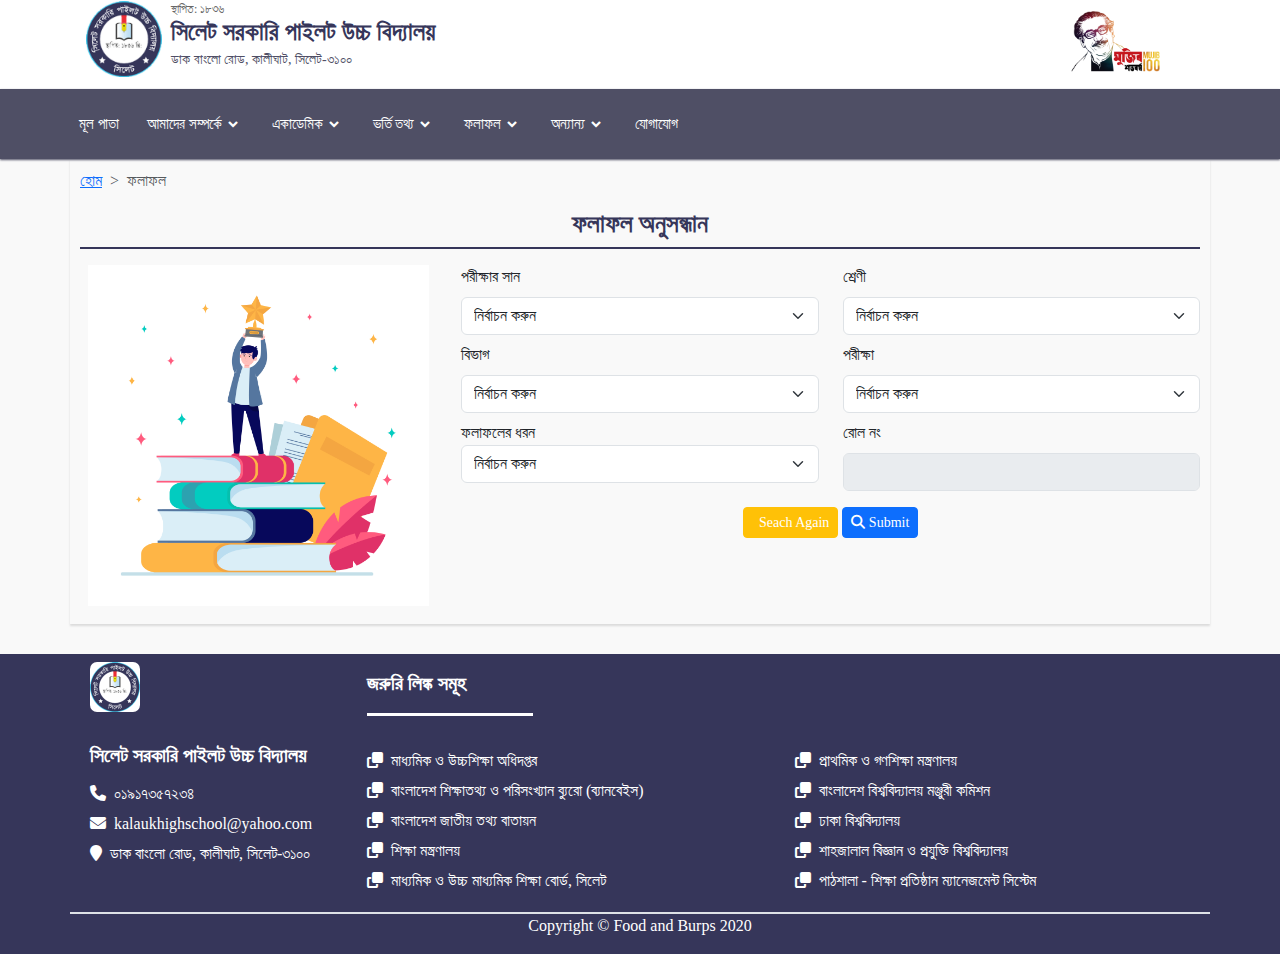
<file: check-result.html>
<!DOCTYPE html>
<html lang="en">

<head>
    <meta charset="UTF-8">
    <meta name="viewport" content="width=device-width, initial-scale=1.0">
    <title>Result</title>
    <link rel="stylesheet" href="css/bootstrap.min.css" />
    <link rel="stylesheet" href="css/header.css" />
    <link rel="stylesheet" href="https://unpkg.com/boxicons@2.0.7/css/boxicons.min.css" />
    <link rel="stylesheet" href="css/aos.css" />
    <link rel="stylesheet" href="css/main.css" />
    <link rel="stylesheet" href="https://cdnjs.cloudflare.com/ajax/libs/font-awesome/6.4.2/css/all.min.css" />
    <style>
        table,
        td,
        th {
            border: 1px solid #000;
            text-align: center;
        }

        table {
            width: 100%;
            border-collapse: collapse;
        }
    </style>
</head>

<body>
    <div data-include="header" class="sticky-top"></div>
    <main>
        <div class="container">
            <div class="row">
                <div class="col-lg-12">
                    <div style="--bs-breadcrumb-divider: '>'" aria-label="breadcrumb">
                        <ol class="breadcrumb">
                            <li class="breadcrumb-item"><a href="#">হোম</a></li>
                            <li class="breadcrumb-item active" aria-current="page">
                                ফলাফল
                            </li>
                        </ol>
                    </div>
                </div>
            </div>
            <div class="row">
                <div class="col-lg-12">
                    <div class="title-section">
                        <div class="title-name">
                            <h2>ফলাফল অনুসন্ধান</h2>
                        </div>
                        <div class="unline w-100"></div>
                    </div>
                    <div class="search-section">
                        <div class="row">
                            <div class="col-lg-4 col-md-6 d-none d-sm-block">
                                <div class="logo p-2">
                                    <img src="images/asset/1.jpg" class="" alt="">
                                </div>
                            </div>
                            <div class="col-lg-8 col-md-6">
                                <div class="seach-form py-2">
                                    <div class="row">
                                        <div class="col-lg-6 mb-2">
                                            <label for="inputState" class="form-label">পরীক্ষার সান</label>
                                            <select class="form-select" aria-label="Default select example">
                                                <option selected value="0">নির্বাচন করুন</option>
                                                <option value="1">২০১৮</option>
                                                <option value="2">২০১৯</option>
                                                <option value="3">২০২০</option>
                                                <option value="3">২০২১</option>
                                                <option value="3">২০২২</option>
                                                <option value="3">২০২৩</option>
                                                <option value="3">২০২৪</option>
                                                <option value="3">২০২৫</option>
                                            </select>
                                        </div>
                                        <div class="col-lg-6 mb-2">
                                            <label for="inputState" class="form-label">শ্রেণী</label>
                                            <select class="form-select" aria-label="Default select example">
                                                <option selected value="0">নির্বাচন করুন</option>
                                                <option value="1">৬ষ্ট</option>
                                                <option value="2">৭ম</option>
                                                <option value="3">৮ম</option>
                                                <option value="3">৯ম</option>
                                                <option value="3">১০ম</option>
                                            </select>
                                        </div>
                                        <div class="col-lg-6 mb-2">
                                            <label for="inputState" class="form-label">বিভাগ</label>
                                            <select class="form-select" aria-label="Default select example">
                                                <option selected value="0">নির্বাচন করুন</option>
                                                <option value="1">মানবিক</option>
                                                <option value="2">বিজ্ঞান</option>
                                                <option value="3">বাণিজ্য</option>
                                            </select>
                                        </div>
                                        <div class="col-lg-6 mb-2">
                                            <label for="inputState" class="form-label">পরীক্ষা</label>
                                            <select class="form-select" aria-label="Default select example">
                                                <option selected value="0">নির্বাচন করুন</option>
                                                <option value="1">মাসিক পরীক্ষা</option>
                                                <option value="2">অর্ধ বার্ষিক</option>
                                                <option value="3">বার্ষিক</option>
                                            </select>
                                        </div>
                                        <div class="col-lg-6 mb-2">
                                            <label for="">ফলাফলের ধরন</label>
                                            <select class="form-select" aria-label="নির্বাচন করুন" id="txtResultType">
                                                <option selected value="0">নির্বাচন করুন</option>
                                                <option value="1">ব্যক্তিগত</option>
                                                <option value="2">সম্পূর্ণ</option>
                                            </select>
                                        </div>
                                        <div class="col-lg-6 mb-2">
                                            <label for="inputState" class="form-label">রোল নং</label>
                                            <input type="text" id="txtRollNumber" class="form-control" readonly
                                                disabled />
                                        </div>
                                        <div class="col-lg-12 p-2 text-center">
                                            <button class="btn btn-sm btn-warning text-white">&nbsp; Seach
                                                Again</button>
                                            <button class="btn btn-sm btn-primary"><i
                                                    class="fa fa-search"></i>&nbsp;Submit</button>
                                        </div>
                                    </div>
                                </div>
                            </div>
                        </div>

                    </div>
                </div>
            </div>
        </div>
    </main>
    <footer data-include="footer"></footer>
    <script src="js/jquery-3.3.1.min.js"></script>
    <script src="js/bootstrap.min.js"></script>
    <script src="js/aos.js"></script>
    <!-- <script src="js/header.js"></script> -->
    <script src="js/main.js"></script>
</body>

</html>
</file>
<file: css/header.css>
.header .logo {
    float: left;
    margin-top: 0px;
    margin: -3px;
}

.logo_img {
    float: left;
    width: 90px;
    padding: 7px;
    margin: -3px 5px 8px 0;
    border-radius: 7px;
}
.logo-container {
    text-decoration: none;
}
.header-content .school-estd {
    color: #666;
    margin: 0;
    text-decoration: none;
    font-size: 12px;
}
.header-content .school-name {
    color: var(--sub) !important;
    margin: 0px 0px 5px;
    font-size: 24px;
    font-weight: normal;
    font-weight: 600;
}
.header-content .school-address {
    float: left;
    font-size: 14px;
    margin: 0;
    line-height: auto;
    text-decoration: none;
    color: var(--main);
    text-transform: none;
    font-weight: normal;
}

.header .mujib-corner img {
    width: 89px;
}

@media (max-width: 576px) {
    .header .mujib-corner img {
        width: 189px;
    }
}

/*navbar code*/
nav {
    top: 0;
    left: 0;
    width: 100%;
    height: 100%;
    height: 70px;
    background: var(--main);
    box-shadow: 0 1px 2px var(--main);
    z-index: 99;
}
nav .navbar {
    height: 100%;
    max-width: 1250px;
    width: 100%;
    display: flex;
    align-items: center;
    justify-content: space-between;
    margin: auto;
    /* background: red; */
    padding: 0 50px;
}
.navbar .logo a {
    font-size: 30px;
    color: #fff;
    text-decoration: none;
    font-weight: 600;
}
nav .navbar .nav-links {
    line-height: 70px;
    height: 100%;
}
nav .navbar .links {
    display: flex;
    padding: 0;
}
nav .navbar .links li {
    position: relative;
    display: flex;
    align-items: center;
    justify-content: space-between;
    list-style: none;
    padding: 0 14px;
    z-index: 100;
}
nav .navbar .links li a {
    height: 100%;
    text-decoration: none;
    white-space: nowrap;
    color: #fff;
    font-size: 15px;
    font-weight: 500;
}
.links li:hover .htmlcss-arrow,
.links li:hover .js-arrow {
    transform: rotate(180deg);
}

nav .navbar .links li .arrow {
    /* background: red; */
    height: 100%;
    width: 22px;
    line-height: 70px;
    text-align: center;
    display: inline-block;
    color: #fff;
    transition: all 0.3s ease;
}

nav .navbar .links li .sub-menu {
    position: absolute;
    top: 70px;
    left: 0;
    line-height: 40px;
    background: var(--main);
    box-shadow: 0 1px 2px rgba(0, 0, 0, 0.2);
    border-radius: 0 0 4px 4px;
    display: none;
    z-index: 2;
    padding: 0px;
}
nav .navbar .links li:hover .htmlCss-sub-menu,
nav .navbar .links li:hover .js-sub-menu {
    display: block;
}
.navbar .links li .sub-menu li {
    padding: 0 22px;
    border-bottom: 1px solid rgba(255, 255, 255, 0.1);
}
.navbar .links li .sub-menu a {
    color: #fff;
    font-size: 15px;
    font-weight: 500;
}
.navbar .links li .sub-menu .more-arrow {
    line-height: 40px;
}
.navbar .links li .htmlCss-more-sub-menu {
    /* line-height: 40px; */
}
.navbar .links li .sub-menu .more-sub-menu {
    position: absolute;
    top: 0;
    left: 100%;
    border-radius: 0 4px 4px 4px;
    z-index: 1;
    display: none;
}
.links li .sub-menu .more:hover .more-sub-menu {
    display: block;
}
.navbar .search-box {
    position: relative;
    height: 40px;
    width: 40px;
}
.navbar .search-box i {
    position: absolute;
    height: 100%;
    width: 100%;
    line-height: 40px;
    text-align: center;
    font-size: 22px;
    color: #fff;
    font-weight: 600;
    cursor: pointer;
    transition: all 0.3s ease;
}
.navbar .search-box .input-box {
    position: absolute;
    right: calc(100% - 40px);
    top: 80px;
    height: 60px;
    width: 300px;
    background: var(--main);
    border-radius: 6px;
    opacity: 0;
    pointer-events: none;
    transition: all 0.4s ease;
}
.navbar.showInput .search-box .input-box {
    top: 65px;
    opacity: 1;
    pointer-events: auto;
    background: var(--main);
}
.search-box .input-box::before {
    content: "";
    position: absolute;
    height: 20px;
    width: 20px;
    background: var(--main);
    right: 10px;
    top: -6px;
    transform: rotate(45deg);
}
.search-box .input-box input {
    position: absolute;
    top: 50%;
    left: 50%;
    border-radius: 4px;
    transform: translate(-50%, -50%);
    height: 35px;
    width: 280px;
    outline: none;
    padding: 0 15px;
    font-size: 16px;
    border: none;
}
.navbar .nav-links .sidebar-logo {
    display: none;
}
.navbar .bx-menu {
    display: none;
}
@media (max-width: 920px) {
    nav .navbar {
        max-width: 100%;
        padding: 0 25px;
    }

    nav .navbar .logo a {
        font-size: 27px;
    }
    nav .navbar .links li {
        padding: 0 10px;
        white-space: nowrap;
    }
    nav .navbar .links li a {
        font-size: 15px;
    }
}
@media (max-width: 800px) {
    .navbar .bx-menu {
        display: block;
    }
    nav .navbar .nav-links {
        position: fixed;
        top: 0;
        left: -100%;
        display: block;
        max-width: 270px;
        width: 100%;
        background: var(--main);
        line-height: 40px;
        padding: 20px;
        box-shadow: 0 5px 10px rgba(0, 0, 0, 0.2);
        transition: all 0.5s ease;
        z-index: 1000;
    }
    .navbar .nav-links .sidebar-logo {
        display: flex;
        align-items: center;
        justify-content: space-between;
    }
    .sidebar-logo .logo-name {
        font-size: 25px;
        color: #fff;
    }
    .sidebar-logo i,
    .navbar .bx-menu {
        font-size: 25px;
        color: #fff;
    }
    nav .navbar .links {
        display: block;
        margin-top: 20px;
    }
    nav .navbar .links li .arrow {
        line-height: 40px;
    }
    nav .navbar .links li {
        display: block;
    }
    nav .navbar .links li .sub-menu {
        position: relative;
        top: 0;
        box-shadow: none;
        display: none;
    }
    nav .navbar .links li .sub-menu li {
        border-bottom: none;
    }
    .navbar .links li .sub-menu .more-sub-menu {
        display: none;
        position: relative;
        left: 0;
    }
    .navbar .links li .sub-menu .more-sub-menu li {
        display: flex;
        align-items: center;
        justify-content: space-between;
    }
    .links li:hover .htmlcss-arrow,
    .links li:hover .js-arrow {
        transform: rotate(0deg);
    }
    .navbar .links li .sub-menu .more-sub-menu {
        display: none;
    }
    .navbar .links li .sub-menu .more span {
        /* background: red; */
        display: flex;
        align-items: center;
        /* justify-content: space-between; */
    }

    .links li .sub-menu .more:hover .more-sub-menu {
        display: none;
    }
    nav .navbar .links li:hover .htmlCss-sub-menu,
    nav .navbar .links li:hover .js-sub-menu {
        display: none;
    }
    .navbar .nav-links.show1 .links .htmlCss-sub-menu {
        display: block;
    }
    .navbar .nav-links.show1 .links .htmlcss-arrow {
        transform: rotate(180deg);
    }
    .navbar .nav-links.show2 .links .more-arrow {
        transform: rotate(90deg);
    }
}
@media (max-width: 370px) {
    nav .navbar .nav-links {
        max-width: 100%;
    }
}
@media (max-width: 767px) {
    .rotate-180 {
        transform: rotate(180deg) !important;
    }
}
</file>
<file: css/main.css>
@font-face {
    src: url("../fonts/Li Alinur Tatsama Unicode Italic.ttf");
    src: url("../fonts/Li Alinur Tatsama Unicode.ttf");
    src: url("../fonts/Ruposhi Bangla UI Uni Bold Italic.ttf");
    src: url("../fonts/Ruposhi Bangla UI Uni Bold.ttf");
    src: url("../fonts/Ruposhi Bangla UI Uni Italic.ttf");
    src: url("../fonts/Ruposhi Bangla UI Uni.ttf");
    src: url("../fonts/Nikosh.ttf");
    font-family: "Alinur,Ruposhi,Nikosh";
}
:root {
    --main: #4f4f65ff;
    --white: #ffffff;
    --sub: #36365aff;
    --yellow: #faf50aff;
    --alice-blue: #d8e8f0ff;
    --imperial-red: #eb3037ff;
    --uranian-blue: #b5e5f9ff;
}
body {
    font-family: "Ruposhi";
    padding: 0;
    margin: 0;
    background-color: #f9f9f9;
}

.carousel-indicators [data-bs-target] {
    background-color: var(--imperial-red);
}
.pointer {
    width: 10px !important;
    height: 10px !important;
    border-radius: 50%;
}

main > .container {
    box-shadow: rgba(99, 99, 99, 0.2) 0px 2px 2px 0px;
    padding: 10px;
    overflow: hidden;
}
.row .container {
    padding: 0;
    margin: 0;
}
/* carousel start */

/* carousel end */

.ticker-heading {
    font-size: 14px;
    font-family: Ruposhi;
    font-weight: 600;
}

.ticker__item {
    font-size: 14px;
    color: #ffffff;
    text-decoration: none;
}

/* notice board new css start */
@-webkit-keyframes ticker {
    0% {
        -webkit-transform: translate3d(0, 0, 0);
        transform: translate3d(0, 0, 0);
        visibility: visible;
    }
    100% {
        -webkit-transform: translate3d(-100%, 0, 0);
        transform: translate3d(-100%, 0, 0);
    }
}
@keyframes ticker {
    0% {
        -webkit-transform: translate3d(0, 0, 0);
        transform: translate3d(0, 0, 0);
        visibility: visible;
    }
    100% {
        -webkit-transform: translate3d(-100%, 0, 0);
        transform: translate3d(-100%, 0, 0);
    }
}
.ticker-heading {
    position: absolute;
    background: var(--imperial-red);
    display: block;
    left: 0;
    top: 0;
    height: 2.5rem;
    padding: 11px 40px;
    z-index: 2;
    color: white;
    text-transform: uppercase;
    font-size: 0.875rem;
}
.ticker-wrap .ticker__item:before {
    content: "";
    height: 11px;
    width: 11px;
    display: inline-block;
    background-color: var(--imperial-red);
    border-radius: 100%;
    position: relative;
    margin-right: 15px;
}
.ticker-heading:after {
    content: "";
    width: 0;
    height: 0;
    border-top: 8px solid transparent;
    border-bottom: 8px solid transparent;
    border-left: 11px solid var(--imperial-red);
    position: absolute;
    margin-left: 40px;
}
.ticker-wrap {
    position: relative;
    bottom: 0;
    /* width: 100%; */
    overflow: hidden;
    height: 2.5rem;
    background-color: var(--sub);
    color: #ffffff;
    padding-left: 100%;
    box-sizing: content-box;
}
.ticker-wrap .ticker:hover {
    -webkit-animation-play-state: paused;
    -moz-animation-play-state: paused;
    -ms-animation-play-state: paused;
    -o-animation-play-state: paused;
    animation-play-state: paused;
}
.ticker-wrap .ticker {
    display: inline-block;
    height: 2.5rem;
    line-height: 2.5rem;
    white-space: nowrap;
    padding-right: 100%;
    box-sizing: content-box;
    -webkit-animation-iteration-count: infinite;
    animation-iteration-count: infinite;
    -webkit-animation-timing-function: linear;
    animation-timing-function: linear;
    -webkit-animation-name: ticker;
    animation-name: ticker;
    -webkit-animation-duration: 30s;
    animation-duration: 30s;
}
.ticker-wrap .ticker__item {
    display: inline-block;
    padding: 0 2rem;
    font-size: 0.875rem;
    color: #ffffff;
}

/* notice board new css end */
#about-us .title-name > h2 {
    text-align: center;
    color: var(--sub);
    font-weight: 600;
    font-size: 25px;
}
#about-us .notice-board {
    min-height: 350px;
    background-color: transparent;
    border: 2px solid var(--sub);
    border-radius: 10px;
}

#about-us .notice-board > h4 {
    background: var(--sub);
    color: #fff;
    padding: 15px;
    margin: 0;
    border-radius: 7px 7px 0px 0px;
}

#about-us .notice-board .tab-content {
    padding: 0 10px;
}
marquee#dvNotice {
    height: 310px;
}

#about-us .notice-board .event-small-list {
    /* background: #efefef; */
    margin: 0 0 10px;
    border: 2px solid var(--sub);
    border-left: 5px solid var(--imperial-red);
    border-radius: 0px 5px 5px 0px;
}

#about-us .notice-board h4.notice-title {
    text-overflow: ellipsis;
    overflow: hidden;
    white-space: nowrap;
    color: #00aeef;
    margin: 0 0 5px;
    padding: 0px 0px 0px 3px;
}
#about-us .notice-board h4.notice-title > a {
    color: var(--sub);
    text-decoration: none;
    font-size: 18px;
}

#about-us .notice-board p.pubdate {
    color: #999;
    font-size: 12px;
    margin: 0;
}
#about-us .notice-board p.pubdate > span {
    background: var(--sub);
    color: #fff;
    padding: 4px 3px;
    font-size: 14px;
}
.unline {
    border-bottom: 2px solid var(--sub);
    width: 40%;
    margin: 8px auto;
}
.details-school p {
    font-size: 19px;
    text-align: justify;
}
/* spech section */
.profile {
    border-bottom: 4px solid var(--sub);
    margin-bottom: 4px;
    display: flex;
}
.profile img {
    width: 200px;
    height: 200px;
}

.profile .details {
    width: 100%;
    padding: 6px 7px;
}
.profile .details h2 {
    font-size: 30px;
    font-weight: 600;
    color: var(--sub);
}

.profile .details h3 {
    font-size: 25px;
    font-weight: 500;
    color: var(--sub);
}
.profile .details h4 {
    font-size: 20px;
    font-weight: 500;
    color: var(--sub);
}

.title-name h2 {
    text-align: center;
    color: var(--sub);
    font-weight: 600;
    font-size: 25px;
}

.p-speach p {
    font-size: 18px;
    padding: 0;
    margin: 0;
}

/* teacher list  */

.team .member {
    position: relative;
    box-shadow: 0px 2px 15px rgba(0, 0, 0, 0.1);
    padding: 10px;
    border-radius: 5px;
    background: #fff;
    transition: 0.5s;
    height: 100%;
}

.team .member .pic {
    overflow: hidden;
    width: 100%;
    height: 250px;
    border-radius: 15px 15px 0px 0px;
}

.team .member .pic img {
    transition: ease-in-out 0.3s;
}

.team .member:hover {
    transform: translateY(-10px);
}

.team .member h4 {
    font-weight: 700;
    margin-bottom: 5px;
    font-size: 16px;
    color: #ffffff;
}

.member-info {
    width: 100%;
    background: #3f8ca7;
    color: #fff;
    padding: 0px 4px;
}
.team .member p {
    font-size: 14px;
    padding: 0;
    margin: 0;
}

.single-fact {
    padding: 10px;
    background-color: var(--imperial-red);
    width: 150px;
    height: 150px;
    border-radius: 100%;
    border: 5px solid #3f8ca7;
    text-align: center;
    font-size: 40px;
    color: white;
    font-weight: 600;
}
.single-fact:hover {
    -webkit-transform: translateY(-5px);
    -moz-transform: translateY(-5px);
    transform: translateY(-5px);
}
.cls p {
    font-size: 30px;
    padding: 0;
}
.number p {
    font-size: 30px;
    padding: 0;
}

.sm-s {
    width: auto;
    margin-bottom: 10px;
}

.popup-gallery {
    display: flex;
    flex-direction: row;
    flex-wrap: wrap;
}
.popup-gallery .gallery-image {
    width: 300px;
    height: 300px;
    display: flex;
    justify-content: center;
    align-items: center;
    overflow: hidden;
}

.popup-gallery .gallery-image img {
    max-width: 100%;
    max-height: 100%;
    object-fit: contain;
}

/* mobile device */

@media (max-width: 575px) {
    .profile img {
        width: 120px;
        height: 120px;
    }
    .profile .details h2 {
        font-size: 16px;
    }
    .profile .details h3 {
        font-size: 16px;
    }
    .profile .details h4 {
        font-size: 13px;
    }

    #about-us .notice-board > h4 {
        padding: 7px;
        font-size: 14px;
    }
    #about-us .title-name > h2 {
        font-size: 16px;
    }
    .details-school p {
        font-size: 14px;
        text-align: justify;
    }
    .title-name h2 {
        font-size: 16px;
    }
    .p-speach p {
        font-size: 14px;
    }
    .team .member {
        flex-direction: row !important;
        /* height: 160px; */
        border: 1px solid var(--sub);
    }
    .team .member .pic {
        width: 160px;
        height: 140px;
        border-radius: 0px;
    }
    .member-info {
        text-align: center;
        height: 100%;
        padding: 30px 0px;
    }
    .single-fact {
        width: 100px;
        height: 100px;
        padding: 0px;
    }
    .single-fact .number span {
        font-size: 20px;
    }
    .single-fact .cls p {
        font-size: 20px;
    }
    .single-fact .number {
        height: 44px;
    }
    #overlay img {
        position: absolute;
        top: 0;
    }
    .carousel-item img {
        width: 100% !important;
        max-height: 175px;
        height: 175px;
    }
}
/* Gallery  */

/*///////////// gallery CSS /////////////*/

.-fx-image-gal {
    display: flex;
    flex-direction: column;
    flex-wrap: wrap;
    margin: 0 auto;
    width: 100%;
    max-width: 960px;
    justify-content: center;
}
.-fx-gal-item {
    width: 100%;
    margin: 0px;
    overflow: hidden;
    border: 3px solid var(--sub);
    padding: 14px;
    border-radius: 7px;
}

.-fx-gal-item a {
    padding: 0;
    margin: 0;
    width: 100%;
    height: 100%;
    background-color: white;
}

.-fx-gal-image-thumb img {
    width: 100%;
    cursor: pointer;
    -webkit-filter: grayscale(100%);
    -moz-filter: grayscale(100%);
    filter: grayscale(100%);
    transform: scale(1.1);
    transition: all 0.5s ease;
}

.-fx-gal-image-thumb:hover img {
    cursor: pointer;
    -webkit-filter: grayscale(0%);
    -moz-filter: grayscale(0%);
    filter: grayscale(0%);
    transform: scale(1.5);
    transition: all 0.5s ease;
}
@media (min-width: 420px) {
    .-fx-image-gal {
        flex-direction: row;
        flex-wrap: wrap;
    }
    .-fx-gal-item {
        width: 50%;
    }
}
@media (min-width: 768px) {
    .-fx-gal-item {
        width: 33.33%;
    }
}

/* Footer  */
footer {
    background: var(--sub);
    margin-top: 30px;
}
.logo_img_foot {
    float: left;
    width: 50px;
    margin: 0px 0px 0px 0;
    border-radius: 7px;
}
.single-widget {
    display: flex;
    flex-direction: column;
}
.footer .list {
    margin-top: 20px;
    list-style: none;
    padding: 0;
}
.footer .section-title {
    margin: 0;
    padding: 0;
    text-align: unset;
    margin-bottom: 0;
}
.section-title h2 span {
    color: #ffffff !important;
    font-size: 20px;
    font-weight: 600;
}

.single-widget .list li {
    color: #ffffff;
}

.footer .list li,
.footer .list li a {
    line-height: 30px;
    color: #ffffff;
    text-decoration: none;
}
.useful-links h2 {
    font-size: 20px;
    color: #ffffff;
    font-weight: 600;
    margin-top: 2%;
}
.unlinef {
    border-bottom: 3px solid #ffffff;
    width: 20%;
    margin: 10px 0px;
}
/* Footer  */
.card {
    background: none;
}
/* Notice */
.single-download-event-list {
    background-color: #fff;
    padding-top: 10px;
    border-radius: 5px;
    display: flex;
    align-items: flex-start;
    border: 1px solid var(--sub);
}
.single-download-event-list .event-thum {
    width: 70px;
}
.event-thum a {
    text-decoration: none;
    background-color: transparent;
    color: var(--sub);
}
.single-download-event-list .event-thum img {
    width: 100%;
    height: 100%;
    border-radius: 5px;
    padding: 15px;
}
.single-download-event-list .event-cont {
    width: 100%;
}
.single-download-event-list .event-cont a {
    display: block;
    text-decoration: none;
}
.single-download-event-list .event-cont p {
    color: var(--main);
    font-weight: 600;
}
.single-download-event-list .event-cont span {
    font-size: 14px;
    color: var(--sub);
    margin-right: 20px;
}

/* //////////////////////////////// */
/* Result Page Css Design Code  */
/* //////////////////////////////// */
.result-header {
    display: flex;
    background-color: #ffffff;
    padding: 5px;
}
.result-header .logo {
    width: 200px;
    overflow: hidden;
}
.result-header .logo img {
    width: 100%;
    object-fit: cover;
}

.result-header .details {
    width: 100%;
    padding: 20px;
}

#result-table thead .exam-title {
    text-align: center;
    background-color: var(--sub);
    color: #ffffff;
    padding: 10px;
}







/* ///Check Result Page  */
.search-section .logo img{
    overflow: hidden;
    width: 100%;
}
</file>
